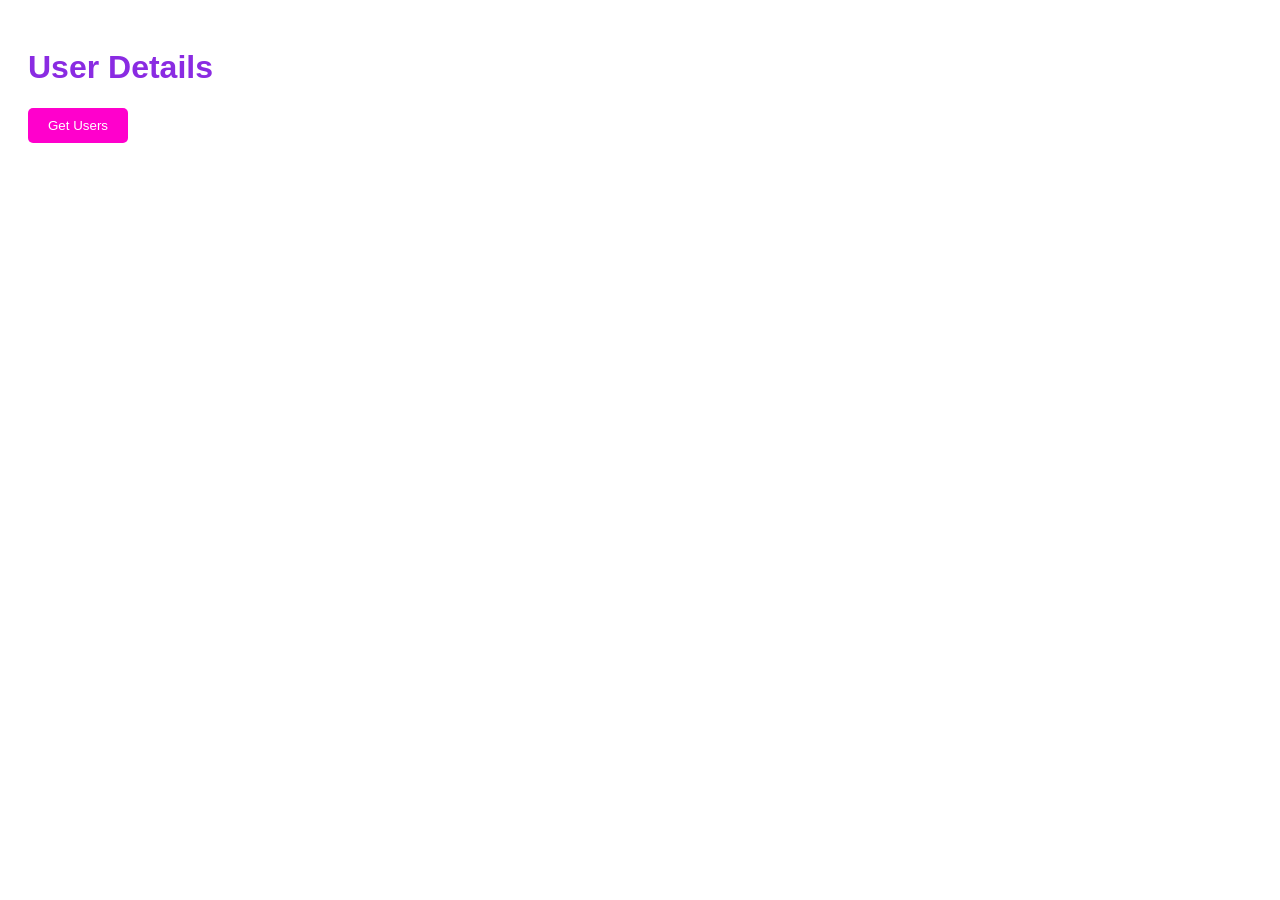
<file: apiFetch.html>
<!DOCTYPE html>
<html>
<head>
    <title>Fetch User Details</title>
    <link rel="stylesheet" href="apiFetch.css">
</head>
<body>

    <h1>User Details</h1>

    <button id="btn">Get Users</button>

    <p id="status"></p>

    <div id="result"></div>

    <script src="apiFetch.js"></script>

</body>
</html>
</file>
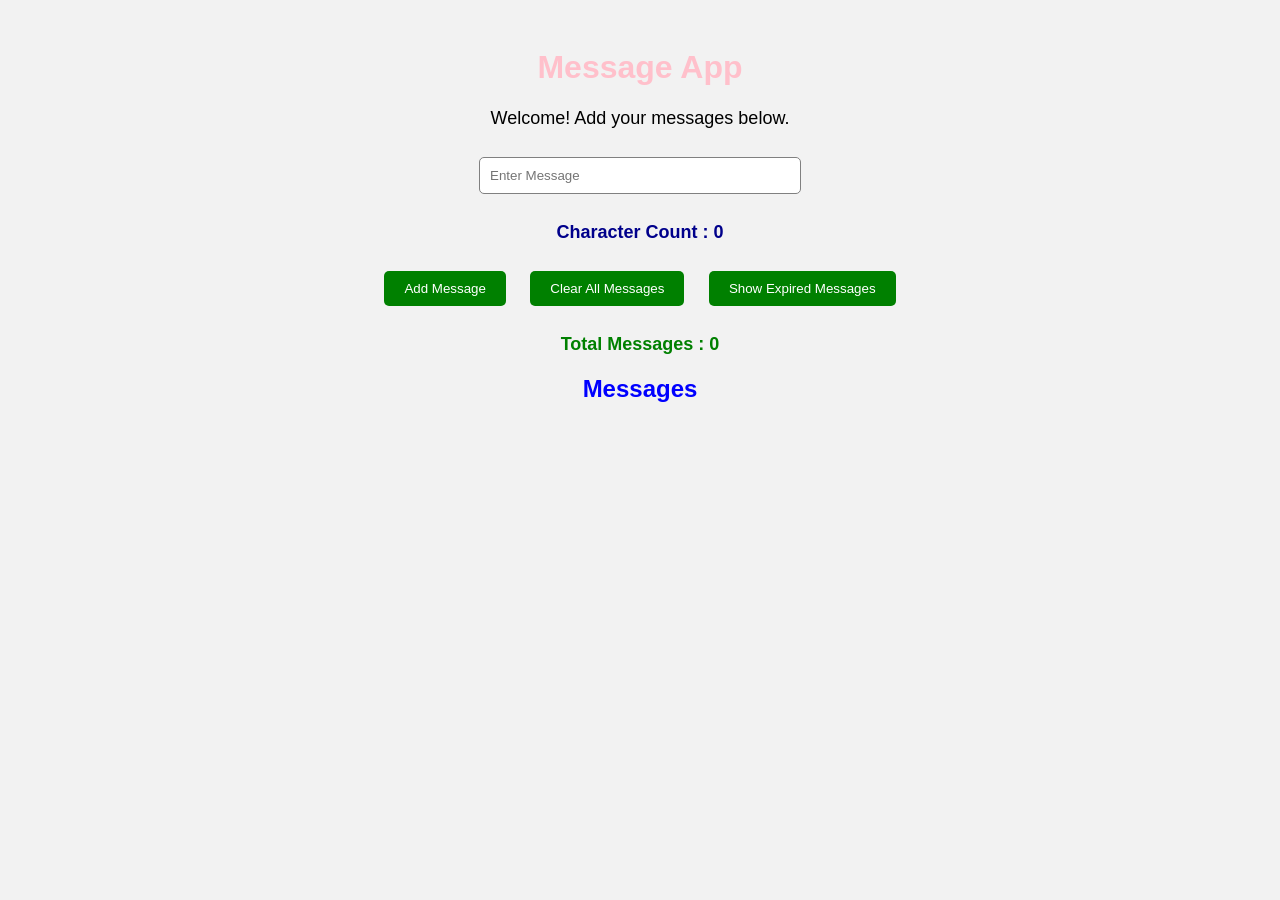
<file: task3.html>
<!DOCTYPE html>
<html>
<head>
    <title>Task 3 - Message App</title>
    <link rel="stylesheet" href="task3.css">
</head>
<body>

    <h1>Message App</h1>

    <p>Welcome! Add your messages below.</p>

    <input type="text" id="input" placeholder="Enter Message">

    <p id="count">Character Count : 0</p>

    <button id="btn">Add Message</button>

    <button id="clear">Clear All Messages</button>

    <button id="expired">Show Expired Messages</button>

    <p id="status"></p>

    <p id="total">Total Messages : 0</p>

    <h2>Messages</h2>

    <div id="result"></div>

    <script src="task3.js"></script>

</body>
</html>
</file>
<file: apiFetch.css>
body{
    font-family: Arial, sans-serif;
    padding: 20px;
}

h1{
    color: #8A2BE2;
}

button{
    background-color: #FF00CC;
    color: white;
    border: none;
    padding: 10px 20px;
    cursor: pointer;
    border-radius: 5px;
}

button:hover{
    background-color: #00C6FF;
}

#status{
    margin-top: 15px;
    font-weight: bold;
    color: #7B2FF7;
}

#result{
    margin-top: 20px;
}

.user{
    border: 2px solid #00C6FF;
    padding: 10px;
    margin-bottom: 10px;
    border-radius: 5px;
}
</file>
<file: task3.css>
body{
    font-family: Arial, sans-serif;
    background-color: #F2F2F2;
    text-align: center;
    padding: 20px;
}

h1{
    color: pink;
}

h2{
    color: blue;
}

p{
    font-size: 18px;
}

input{
    width: 300px;
    padding: 10px;
    margin: 10px;
    border: 1px solid gray;
    border-radius: 5px;
}

button{
    background-color: green;
    color: white;
    border: none;
    padding: 10px 20px;
    margin: 10px;
    border-radius: 5px;
    cursor: pointer;
}

button:hover{
    background-color: darkgreen;
}

#count{
    color: darkblue;
    font-weight: bold;
}

#status{
    color: red;
    font-weight: bold;
}

#total{
    color: green;
    font-weight: bold;
}

#result{
    margin-top: 20px;
}

#result p{
    width: 350px;
    margin: 10px auto;
    padding: 10px;
    border: 1px solid gray;
    border-radius: 5px;
    background-color: white;
}
</file>
